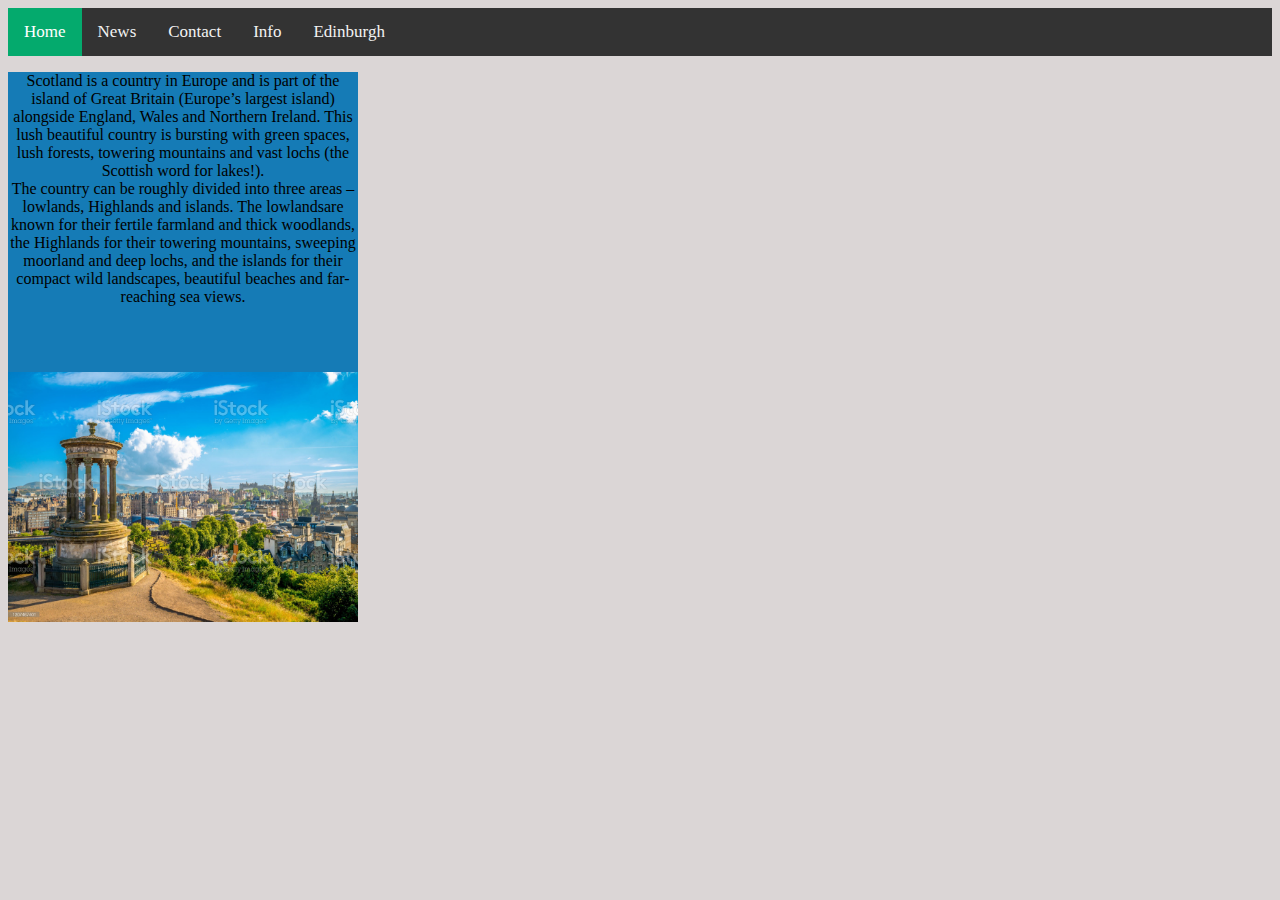
<file: html & css/websites/scotland website/index.html>
<!DOCTYPE html>

<html lang="en">
<head>
    <meta charset="UTF-8">
    <meta name="viewport" content="width=device-width, initial-scale=1.0">
    <title>Home</title>
    <link rel="stylesheet" href="index.css">
<link rel="icon" type="image/jpeg" href="images/favicon.jpeg">

</head>
<body>



    <div class="topnav">
        <a class="active" href="index.html">Home</a>
        <a href="news">News</a>
        <a href="contact">Contact</a>
        <a href="info.html">Info</a>
        <a href="Edinburgh.html">Edinburgh</a>
</div>

<div class="box1">
        
    <p>  Scotland is a country in Europe and is part of the island of Great Britain (Europe’s largest island) alongside England, Wales and Northern Ireland.

 

        This lush beautiful country is bursting with green spaces, lush forests, towering mountains and vast lochs (the Scottish word for lakes!).
        
         
        <br>
        
        The country can be roughly divided into three areas – lowlands, Highlands and islands. The lowlandsare known for their fertile farmland and thick woodlands, the Highlands for their towering mountains, sweeping moorland and deep lochs, and the islands for their compact wild landscapes, beautiful beaches and far-reaching sea views.</p>
    <img src="images/edinburgh.jpg" alt="">
    
    
    
    
    
    
    </div>
      
        


</body>

</html>
</file>
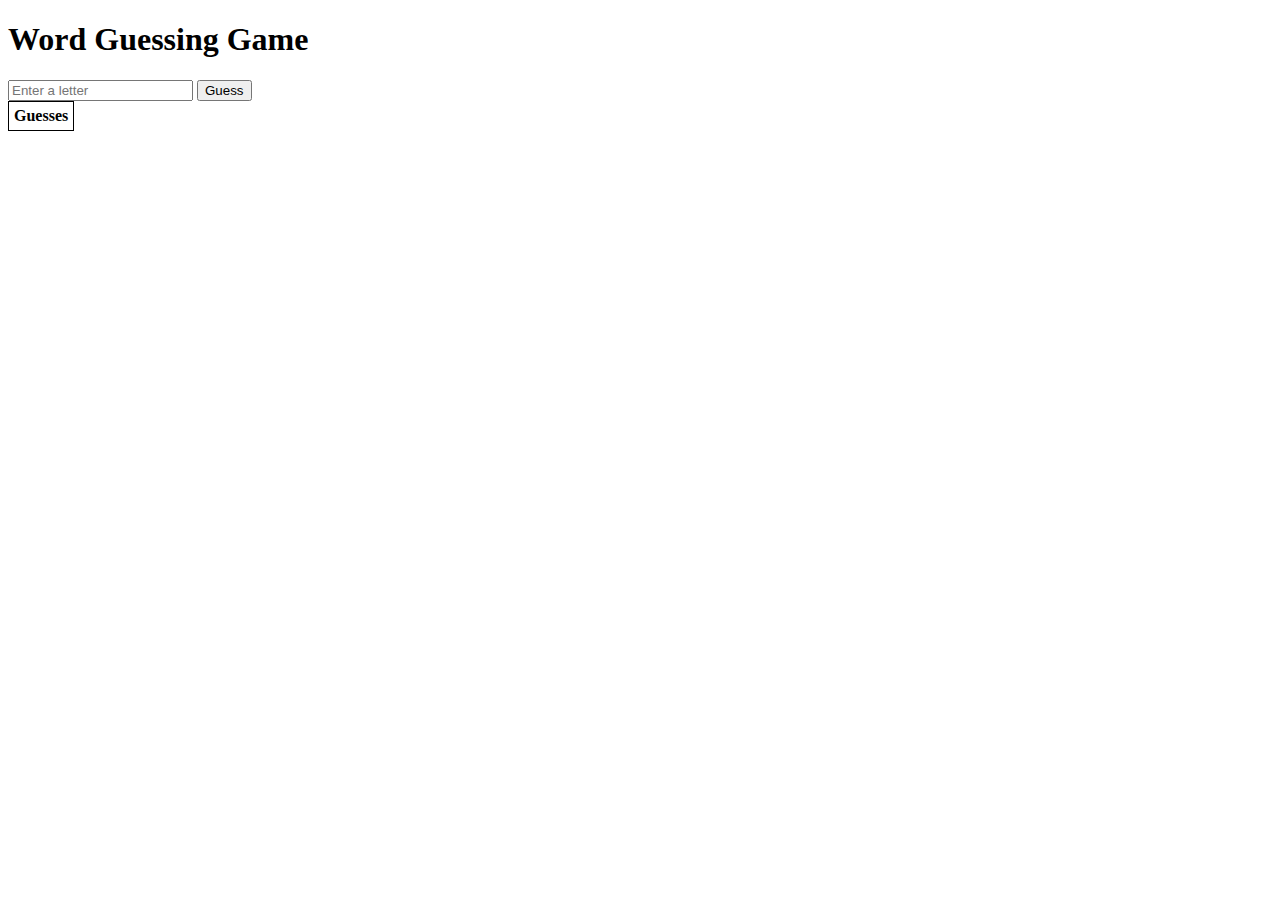
<file: javascript/js game/game.html>
<!DOCTYPE html>
<html>
<head>
    <title>Word Guessing Game</title>
    <style>
        #wordContainer {
            font-size: 24px;
            font-weight: bold;
            margin-bottom: 10px;
        }
        
        #messageContainer {
            margin-bottom: 10px;
        }
        
        #incorrectGuessesContainer {
            margin-bottom: 10px;
        }
        
        #previousGuessesTable {
            border-collapse: collapse;
            margin-bottom: 10px;
        }
        
        #previousGuessesTable th,
        #previousGuessesTable td {
            border: 1px solid black;
            padding: 5px;
        }
        
        #imageContainer {
            text-align: center;
            margin-bottom: 10px;
        }
        
        #imageContainer img {
            max-width: 400px;
            max-height: 400px;
            display: none;
        }
    </style>
</head>
<body>
    <h1>Word Guessing Game</h1>
    <div id="wordContainer"></div>
    <div id="messageContainer"></div>
    <input type="text" id="guessInput" placeholder="Enter a letter">
    <button id="guessButton">Guess</button>
    <table id="previousGuessesTable">
        <thead>
            <tr>
                <th>Guesses</th>
            </tr>
        </thead>
        <tbody id="previousGuessesTableBody"></tbody>
    </table>
    <div id="imageContainer">
        <img src="trump.jpg" id="image1">
        <img src="racist.jpg" id="image2">
    </div>
    <script src="game.js"></script>
</body>
</html>
</file>
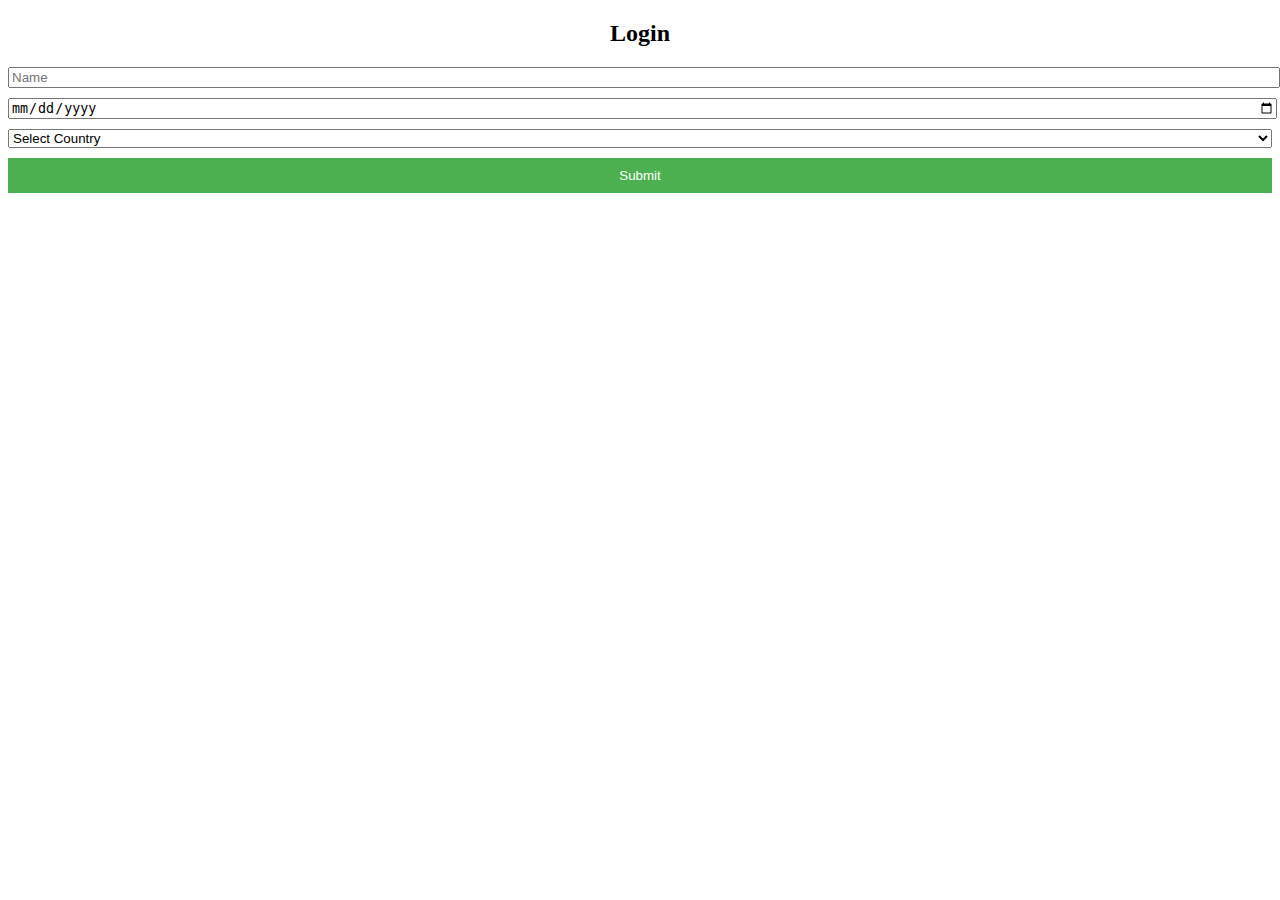
<file: html & css/websites/chatgbt/login.html>
<!DOCTYPE html>
<html>
<head>
  <title>Login</title>
  <link rel="stylesheet" type="text/css" href="style.css">
</head>
<body>
  <div class="container">
    <form id="loginForm" onsubmit="validateForm(event)">
      <h2>Login</h2>
      <input type="text" id="name" placeholder="Name" required>
      <input type="date" id="dob" required>
      <select id="country" required>
        <option value="">Select Country</option>
        <option value="USA">USA</option>
        <option value="UK">UK</option>
        <!-- Add more country options -->
      </select>
      <button type="submit">Submit</button>
    </form>
  </div>
  <script src="script.js"></script>
</body>
</html>
</file>
<file: html & css/websites/scotland website/index.css>
/* Add a black background color to the top navigation */
.topnav {
  background-color: #333;
  overflow: hidden;
}

/* Style the links inside the navigation bar */
.topnav a {
  float: left;
  color: #f2f2f2;
  text-align: center;
  padding: 14px 16px;
  text-decoration: none;
  font-size: 17px;
}

/* Change the color of links on hover */
.topnav a:hover {
  background-color: #ddd;
  color: black;
}

/* Add a color to the active/current link */
.topnav a.active {
  background-color: #04AA6D;
  color: white; 
}


body {

background-color: #dbd6d6;

  }



.box1 {
 
  text-align: center;
 text-align: center;

  background-color: #157bb6;
  width: 350px;
  height: 300px;

  
}


img {
  display: block;
  width: 350px;
  height: 250px;
  position: relative;top: 50px;
}
</file>
<file: html & css/websites/chatgbt/style.css>
css
.container {
  width: 300px;
  margin: 0 auto;
  padding: 20px;
}
 h2 {
  text-align: center;
}
 input, select, button {
  display: block;
  width: 100%;
  margin-bottom: 10px;
}
 button {
  background-color: #4CAF50;
  color: white;
  padding: 10px;
  border: none;
  cursor: pointer;
}
 button:hover {
  background-color: #45a049;
}
</file>
